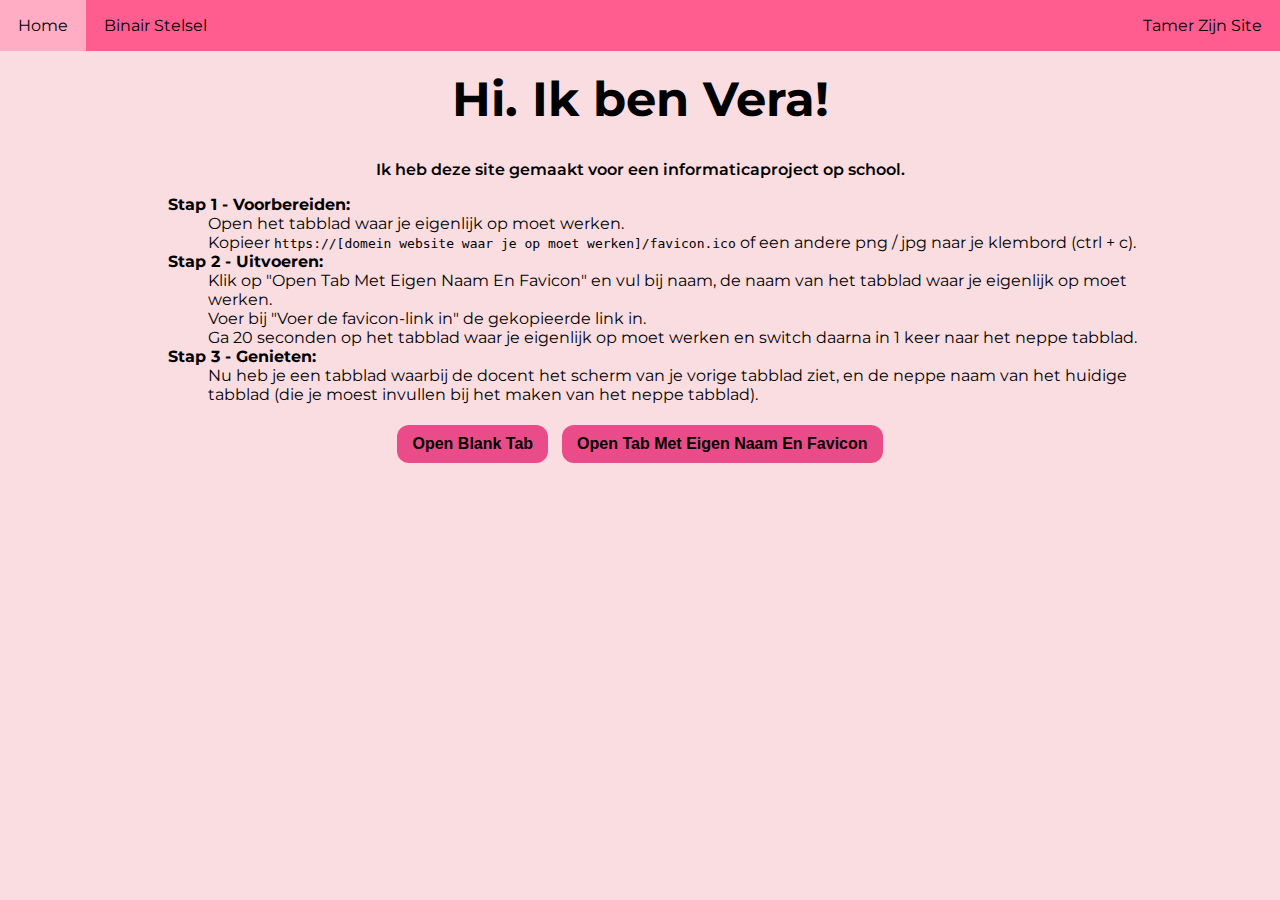
<file: index.html>
<!DOCTYPE html>
<html lang="en">

<head>
    <meta charset="UTF-8">
    <meta name="viewport" content="width=device-width, initial-scale=1.0">
    <title>Home</title>
    <script src="https://veravbergen.github.io/script.js"></script>
    <link rel="stylesheet" href="https://veravbergen.github.io/style.css">

    <style>
        li {
            list-style: none;
        }
    </style>
</head>

<body>
    <h1 style="font-size: 3em;">Hi. Ik ben Vera!</h1>
    <p>Ik heb deze site gemaakt voor een informaticaproject op school.</p>
    <center><div style="width: 80%;">
        <ol style="text-align: left;">
            <li><strong>Stap 1 - Voorbereiden:</strong>
                <ul>
                    <li>Open het tabblad waar je eigenlijk op moet werken.</li>
                    <li>Kopieer <code>https://[domein website waar je op moet werken]/favicon.ico</code> of een andere png / jpg naar je
                        klembord (ctrl + c).</li>
                </ul>
            </li>
            <li><strong>Stap 2 - Uitvoeren:</strong>
                <ul>
                    <li>Klik op "Open Tab Met Eigen Naam En Favicon" en vul bij naam, de naam van het tabblad waar je
                        eigenlijk op moet werken.</li>
                    <li>Voer bij "Voer de favicon-link in" de gekopieerde link in.</li>
                    <li>Ga 20 seconden op het tabblad waar je eigenlijk op moet werken en switch daarna in 1 keer naar
                        het neppe tabblad.</li>
                </ul>
            </li>
            <li><strong>Stap 3 - Genieten:</strong>
                <ul>
                    <li>Nu heb je een tabblad waarbij de docent het scherm van je vorige tabblad ziet, en de neppe naam
                        van het huidige tabblad (die je moest invullen bij het maken van het neppe tabblad).</li>
                </ul>
            </li>
        </ol>
        <button style="font-size: 1.0em;" id="openNewTabBtn" onclick="openNewTab()">Open Blank Tab</button>
        <button style="font-size: 1.0em;" id="openSecretTabBtn" onclick="openSecretTabFilling()">Open Tab Met Eigen Naam
            En Favicon</button>
    </div></center>

    <script>
        /* function checkUrlForFunctions() {
            var currentUrl = window.location.href;

            if (currentUrl.endsWith("?blank-tab-google")) {
                openSecretTab('Google', 'https://google.com/favicon.ico');
                setTimeout(() => {
                    window.location.href = 'https://google.com'
                }, "200");
            }
            if (currentUrl.endsWith("?blank-tab-cloudwise")) {
                openSecretTab('Cloudwise - Vlietland College', 'https://cloudwise-portal.appspot.com/favicon.ico');
                setTimeout(() => {
                    window.location.href = 'https://google.com'
                }, "200");
            }
            if (currentUrl.endsWith("?blank-tab")) {
                openNewTab();
            }
            if (currentUrl.endsWith("?tctam-quiz")) {
                openTctamQuizPopup();
            }
        }
        window.onload = checkUrlForFunctions; */

        /* about:blank tab */
        function openNewTab() {
            var url = prompt('Voer de URL in die je in de iframe wilt openen:');
            if (url !== null && url !== '') {
                var newTab = window.open('about:blank', '_blank');
                var iframe = newTab.document.createElement('iframe');
                iframe.src = url; 
                iframe.style.width = '100%';
                iframe.style.height = '100%';
                newTab.document.body.appendChild(iframe);

                var link = newTab.document.createElement('link');
                link.rel = 'icon';
                link.type = 'image/x-icon';
                link.href = '/assets/asfalt-light.png';

                var head = newTab.document.head || newTab.document.getElementsByTagName('head')[0];
                head.appendChild(link);

                newTab.document.title = '‎';
                newTab.document.body.style.overflow = 'hidden';
            } else {
                alert('Voer een geldige URL in.');
            }
        };

        function openSecretTabFilling() {
            var url = prompt('Voer de URL in die je in de iframe wilt openen:');
            var tabName = prompt('Voer de naam van het tabblad in:');
            var faviconLink = prompt('Voer de favicon-link in:');
            openSecretTab(tabName, faviconLink, url);
        }

        function openSecretTab(name, link, url) {
            var tabName = name;
            var faviconLink = link;

            if (tabName !== null && tabName !== '' && faviconLink !== null && faviconLink !== '') {
                var newTab = window.open('about:blank', '_blank');
                var iframe = newTab.document.createElement('iframe');
                iframe.src = url; 
                iframe.style.width = '100%';
                iframe.style.height = '100%';
                newTab.document.body.appendChild(iframe);

                var link = newTab.document.createElement('link');
                link.rel = 'icon';
                link.type = 'image/x-icon';
                link.href = faviconLink;

                var head = newTab.document.head || newTab.document.getElementsByTagName('head')[0];
                head.appendChild(link);

                newTab.document.title = tabName;
                newTab.document.body.style.overflow = 'hidden';
            } else {
                alert('Tabbladnaam en/of favicon-link en/of url mogen niet leeg zijn.');
            }
        }
    </script>
</body>

</html>
</file>
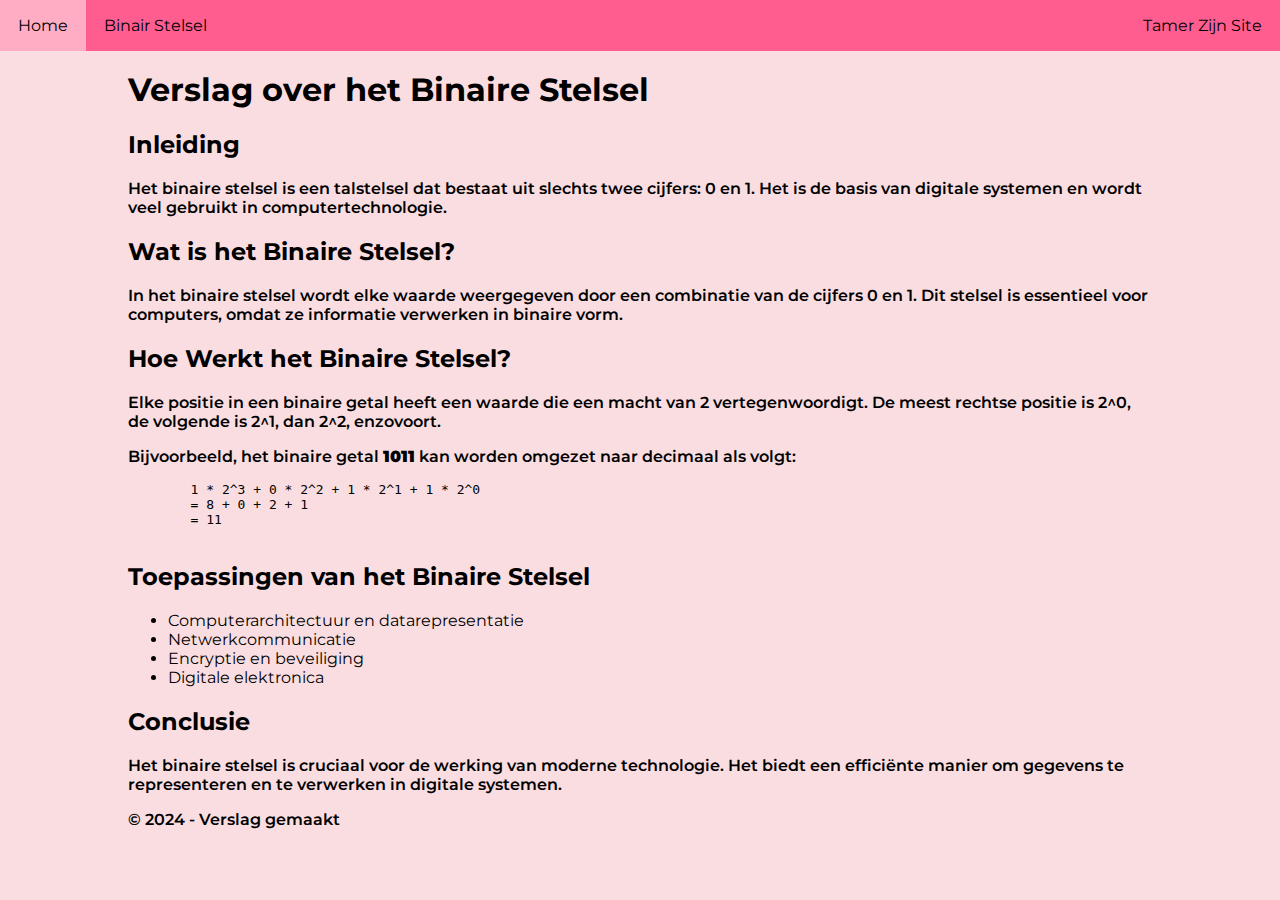
<file: binair.html>
<!DOCTYPE html>
<html lang="en">

<head>
    <meta charset="UTF-8">
    <meta name="viewport" content="width=device-width, initial-scale=1.0">
    <title>Home</title>
    <script src="https://veravbergen.github.io/script.js"></script>
    <link rel="stylesheet" href="https://veravbergen.github.io/style.css">
</head>

<body style="margin-left: 10%; width: 80%; text-align: left;">
    <h1>Verslag over het Binaire Stelsel</h1>

    <section>
        <h2>Inleiding</h2>
        <p>
            Het binaire stelsel is een talstelsel dat bestaat uit slechts twee cijfers: 0 en 1. Het is de basis van
            digitale systemen en wordt veel gebruikt in computertechnologie.
        </p>
    </section>

    <section>
        <h2>Wat is het Binaire Stelsel?</h2>
        <p>
            In het binaire stelsel wordt elke waarde weergegeven door een combinatie van de cijfers 0 en 1. Dit stelsel
            is essentieel voor computers, omdat ze informatie verwerken in binaire vorm.
        </p>
    </section>

    <section>
        <h2>Hoe Werkt het Binaire Stelsel?</h2>
        <p>
            Elke positie in een binaire getal heeft een waarde die een macht van 2 vertegenwoordigt. De meest rechtse
            positie is 2^0, de volgende is 2^1, dan 2^2, enzovoort.
        </p>
        <p>
            Bijvoorbeeld, het binaire getal <strong>1011</strong> kan worden omgezet naar decimaal als volgt:
        </p>
        <pre>
        1 * 2^3 + 0 * 2^2 + 1 * 2^1 + 1 * 2^0
        = 8 + 0 + 2 + 1
        = 11
        </pre>
    </section>

    <section>
        <h2>Toepassingen van het Binaire Stelsel</h2>
        <ul>
            <li>Computerarchitectuur en datarepresentatie</li>
            <li>Netwerkcommunicatie</li>
            <li>Encryptie en beveiliging</li>
            <li>Digitale elektronica</li>
        </ul>
    </section>

    <section>
        <h2>Conclusie</h2>
        <p>
            Het binaire stelsel is cruciaal voor de werking van moderne technologie. Het biedt een efficiënte manier om
            gegevens te representeren en te verwerken in digitale systemen.
        </p>
    </section>

    <footer>
        <p>&copy; 2024 - Verslag gemaakt</p>
    </footer>
</body>
</html>
</file>
